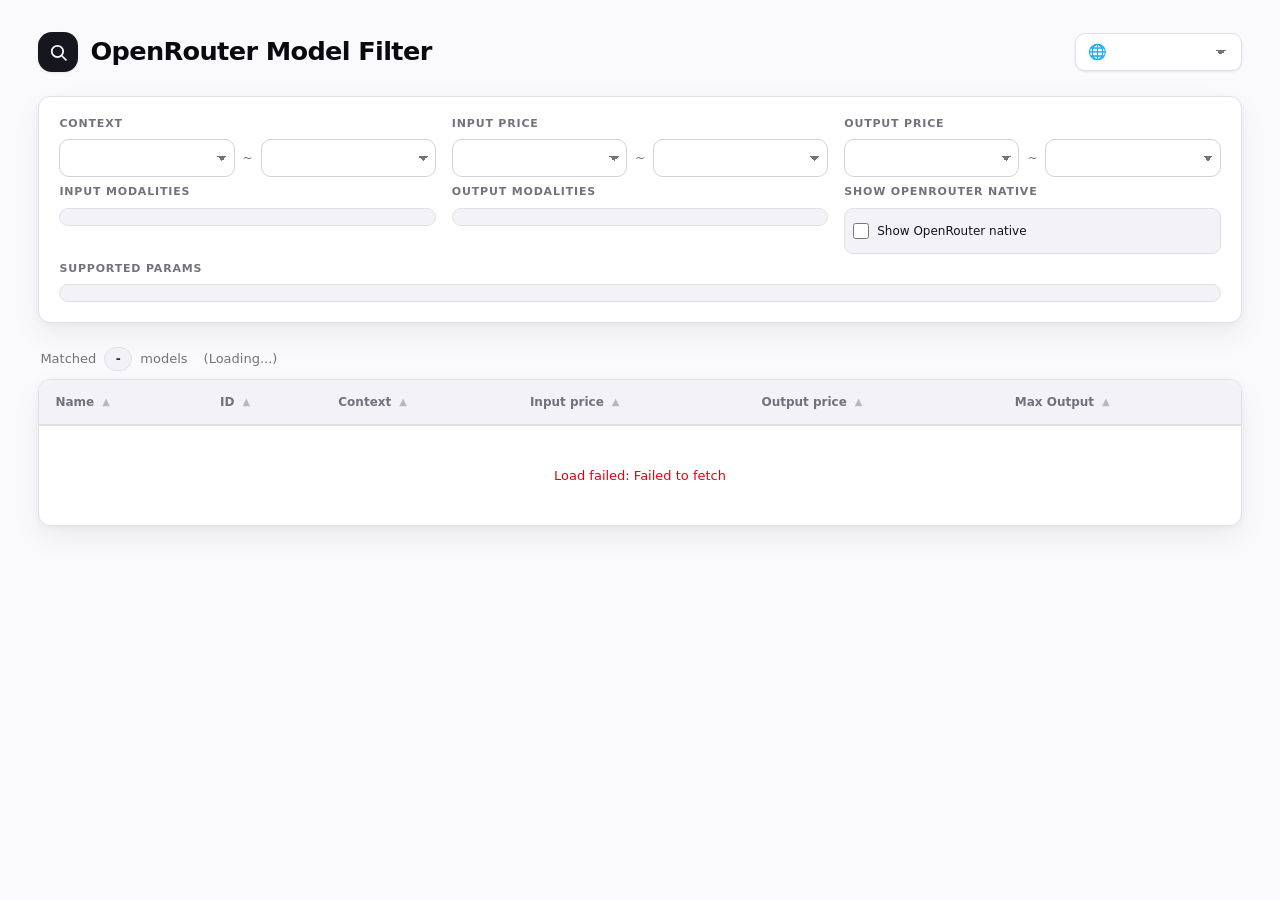
<file: index.html>
<!doctype html>
<html lang="en">
    <head>
        <meta charset="UTF-8" />
        <meta name="viewport" content="width=device-width, initial-scale=1.0" />
        <meta
            name="description"
            content="Search and filter OpenRouter models by context length, pricing, modality, and supported parameters."
        />
        <title>OpenRouter Model Filter</title>
        <link rel="stylesheet" href="style.css" />
    </head>
    <body>
        <noscript>
            <p class="noscript-message">This app requires JavaScript.</p>
        </noscript>
        <main class="container">
            <header class="app-header">
                <div class="brand">
                    <span class="brand-mark" aria-hidden="true">
                        <svg viewBox="0 0 24 24" fill="none">
                            <circle cx="10.8" cy="10.8" r="6.5"></circle>
                            <path d="m16 16 4.5 4.5"></path>
                        </svg>
                    </span>
                    <h1>
                        <span id="title" data-i18n="title"
                            >OpenRouter Model Filter</span
                        >
                    </h1>
                </div>
                <div class="language-control">
                    <span class="language-icon" aria-hidden="true">🌐</span>
                    <label class="sr-only" for="langSelect">Language</label>
                    <select id="langSelect"></select>
                </div>
            </header>

            <section class="filters filter-card" aria-label="Model filters">
                <div
                    class="filter-group range-filter"
                    role="group"
                    aria-labelledby="context-filter-label"
                >
                    <span class="filter-label" id="context-filter-label" data-i18n="contextLabel">Context</span>
                    <div class="range-row">
                        <select id="ctxMin"></select>
                        <span class="range-sep" aria-hidden="true">~</span>
                        <select id="ctxMax"></select>
                    </div>
                </div>
                <div
                    class="filter-group range-filter"
                    role="group"
                    aria-labelledby="input-price-filter-label"
                >
                    <span class="filter-label" id="input-price-filter-label" data-i18n="inPriceLabel">Input price</span>
                    <div class="range-row">
                        <select id="inPriceMin"></select>
                        <span class="range-sep" aria-hidden="true">~</span>
                        <select id="inPriceMax"></select>
                    </div>
                </div>
                <div
                    class="filter-group range-filter"
                    role="group"
                    aria-labelledby="output-price-filter-label"
                >
                    <span class="filter-label" id="output-price-filter-label" data-i18n="outPriceLabel">Output price</span>
                    <div class="range-row">
                        <select id="outPriceMin"></select>
                        <span class="range-sep" aria-hidden="true">~</span>
                        <select id="outPriceMax"></select>
                    </div>
                </div>
                <div
                    class="filter-group modality-filter"
                    role="group"
                    aria-labelledby="input-modality-filter-label"
                >
                    <span class="filter-label" id="input-modality-filter-label" data-i18n="inputModalityLabel">Input modalities</span>
                    <div class="modality-body" id="inputModalityBody"></div>
                </div>
                <div
                    class="filter-group modality-filter"
                    role="group"
                    aria-labelledby="output-modality-filter-label"
                >
                    <span class="filter-label" id="output-modality-filter-label" data-i18n="outputModalityLabel">Output modalities</span>
                    <div class="modality-body" id="outputModalityBody"></div>
                </div>
                <div
                    class="filter-group switch-filter"
                    role="group"
                    aria-labelledby="openrouter-filter-label"
                >
                    <span class="filter-label" id="openrouter-filter-label" data-i18n="showOpenRouter">Show OpenRouter native</span>
                    <div class="switch-body">
                        <label class="checkbox-label" for="showOpenRouter">
                            <input type="checkbox" id="showOpenRouter" />
                            <span data-i18n="showOpenRouter"
                                >Show OpenRouter native</span
                            >
                        </label>
                    </div>
                </div>
                <div
                    class="filter-group params-filter"
                    role="group"
                    aria-labelledby="params-filter-label"
                >
                    <div class="filter-label" id="params-filter-label">
                        <span data-i18n="paramsLabel">Supported params</span>
                        <span id="paramCount"></span>
                    </div>
                    <div class="params-body" id="paramsBody"></div>
                </div>
            </section>

            <section class="results-section" aria-label="Filtered models">
                <div class="stats" role="status" aria-live="polite">
                    <span class="stats-primary">
                        <span data-i18n="matched">Matched</span>
                        <strong id="count">-</strong>
                        <span data-i18n="models">models</span>
                    </span>
                    <span id="totalCount"
                        >(<span data-i18n="loading">Loading...</span>)</span
                    >
                </div>

                <div class="table-card">
                    <div class="table-scroll">
                        <table aria-label="OpenRouter models">
                            <caption class="sr-only">OpenRouter models</caption>
                            <thead>
                                <tr>
                                    <th data-sort="name" scope="col">
                                        <button class="table-sort" type="button">
                                            <span data-i18n="colName">Name</span>
                                            <span class="sort" id="s-name" aria-hidden="true">▲</span>
                                        </button>
                                    </th>
                                    <th data-sort="id" scope="col">
                                        <button class="table-sort" type="button">
                                            <span>ID</span>
                                            <span class="sort" id="s-id" aria-hidden="true">▲</span>
                                        </button>
                                    </th>
                                    <th data-sort="context" scope="col">
                                        <button class="table-sort" type="button">
                                            <span data-i18n="colContext">Context</span>
                                            <span class="sort" id="s-context" aria-hidden="true">▲</span>
                                        </button>
                                    </th>
                                    <th data-sort="prompt" scope="col">
                                        <button class="table-sort" type="button">
                                            <span data-i18n="colInputPrice">Input price</span>
                                            <span class="sort" id="s-prompt" aria-hidden="true">▲</span>
                                        </button>
                                    </th>
                                    <th data-sort="completion" scope="col">
                                        <button class="table-sort" type="button">
                                            <span data-i18n="colOutputPrice">Output price</span>
                                            <span class="sort" id="s-completion" aria-hidden="true">▲</span>
                                        </button>
                                    </th>
                                    <th data-sort="maxOutput" scope="col">
                                        <button class="table-sort" type="button">
                                            <span data-i18n="colMaxOutput">Max Output</span>
                                            <span class="sort" id="s-maxOutput" aria-hidden="true">▲</span>
                                        </button>
                                    </th>
                                </tr>
                            </thead>
                            <tbody id="tbody"></tbody>
                        </table>
                    </div>
                </div>
            </section>
        </main>

        <script src="state.js"></script>
        <script src="utils.js"></script>
        <script src="i18n.js"></script>
        <script src="app.js"></script>
    </body>
</html>
</file>
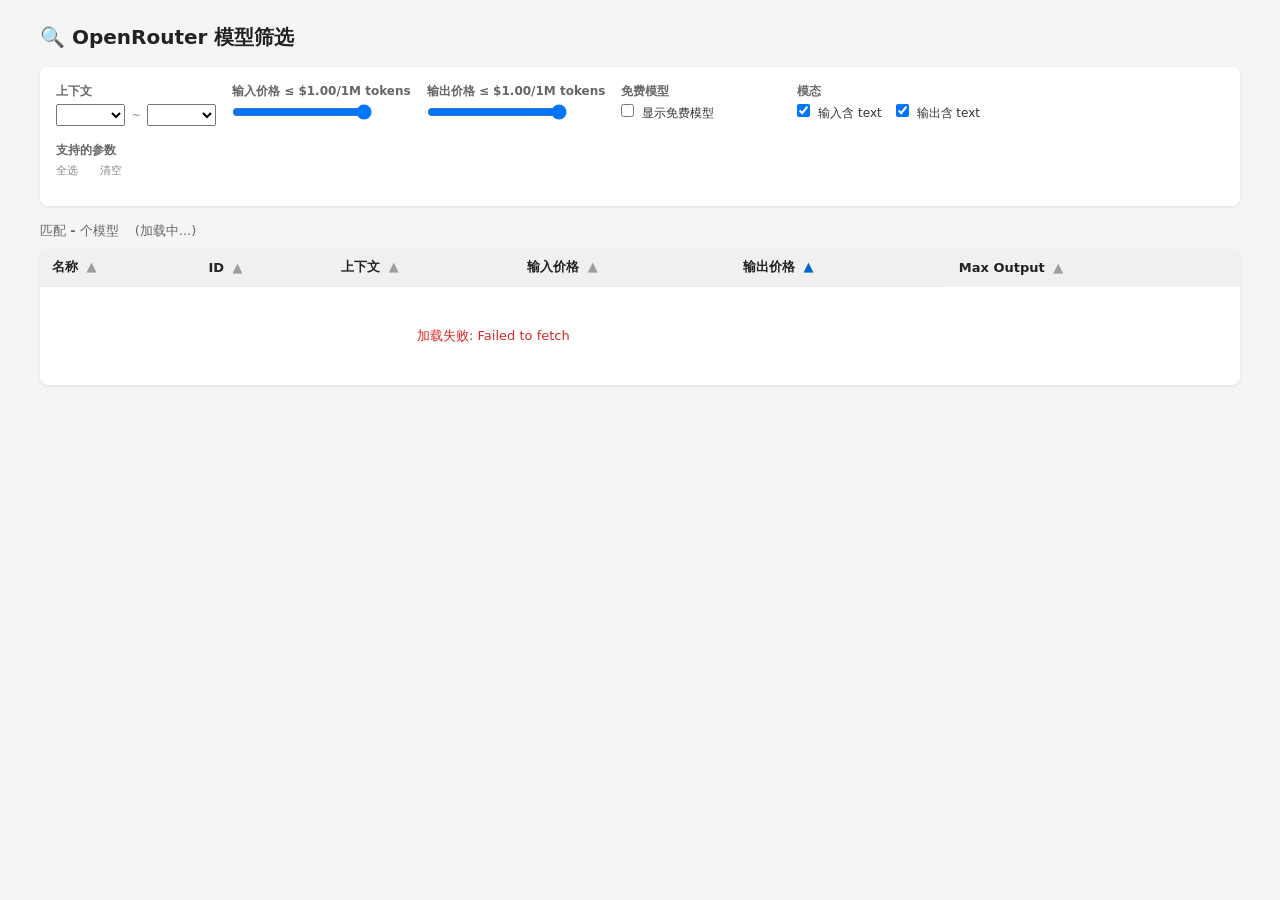
<file: main.html>
<!DOCTYPE html>
<html lang="zh-CN">
<head>
<meta charset="UTF-8">
<meta name="viewport" content="width=device-width, initial-scale=1.0">
<title>OpenRouter 模型筛选</title>
<style>
* { box-sizing: border-box; margin: 0; }
body { font-family: system-ui, sans-serif; background: #f5f5f5; padding: 24px; color: #222; }
.container { max-width: 1200px; margin: 0 auto; }
h1 { font-size: 20px; margin-bottom: 16px; }

.filters { background: #fff; border-radius: 8px; padding: 16px; display: flex; flex-wrap: wrap; gap: 16px; margin-bottom: 16px; box-shadow: 0 1px 3px rgba(0,0,0,.1); }
.filter-group { display: flex; flex-direction: column; gap: 4px; min-width: 160px; }
.filter-group label { font-size: 12px; color: #666; font-weight: 600; }
.filter-group input[type=range] { width: 140px; }
.filter-group .value { font-size: 13px; color: #333; font-family: monospace; }
.filter-group input[type=checkbox] { margin-right: 4px; }
.filter-group .checkbox-group { display: flex; gap: 6px 14px; flex-wrap: wrap; }
.filter-group .checkbox-group label { font-size: 12px; font-weight: 400; color: #333; cursor: pointer; white-space: nowrap; }

.checkbox-group .all-none { font-size: 11px; color: #888; cursor: pointer; margin-right: 8px; }
.checkbox-group .all-none:hover { color: #333; }

.params-wrap { width: 100%; }
.params-toggle { font-size: 12px; color: #666; cursor: pointer; user-select: none; padding: 2px 0; }
.params-toggle:hover { color: #333; }
.params-body { max-height: 160px; overflow-y: auto; padding: 8px 0 0 0; display: flex; gap: 6px 14px; flex-wrap: wrap; }

.stats { font-size: 13px; color: #666; margin-bottom: 8px; display: flex; gap: 16px; flex-wrap: wrap; }

table { width: 100%; border-collapse: collapse; background: #fff; border-radius: 8px; overflow: hidden; box-shadow: 0 1px 3px rgba(0,0,0,.1); font-size: 13px; }
th { background: #f0f0f0; text-align: left; padding: 10px 12px; font-weight: 600; white-space: nowrap; cursor: pointer; user-select: none; }
th:hover { background: #e8e8e8; }
th .sort { margin-left: 4px; opacity: .4; }
th .sort.active { opacity: 1; color: #0066cc; }
td { padding: 8px 12px; border-top: 1px solid #eee; }
tr:hover td { background: #fafafa; }
.price { font-family: monospace; white-space: nowrap; }
.free { color: #16a34a; font-weight: 600; }
.context { font-family: monospace; }
.id-cell { font-family: monospace; font-size: 12px; color: #555; max-width: 300px; overflow: hidden; text-overflow: ellipsis; }

.error { text-align: center; padding: 40px; color: #dc2626; }
</style>
</head>
<body>
<div class="container">
<h1>🔍 OpenRouter 模型筛选</h1>

<div class="filters">
  <div class="filter-group">
    <label>上下文</label>
    <div style="display:flex;gap:6px;align-items:center">
      <select id="ctxMin" style="font-size:12px;padding:2px 4px;flex:1"></select>
      <span style="font-size:11px;color:#888">~</span>
      <select id="ctxMax" style="font-size:12px;padding:2px 4px;flex:1"></select>
    </div>
  </div>
  <div class="filter-group">
    <label>输入价格 ≤ $<span id="inVal">1.00</span>/1M tokens</label>
    <input type="range" id="inPrice" min="0" max="1" value="1" step="0.001">
  </div>
  <div class="filter-group">
    <label>输出价格 ≤ $<span id="outVal">1.00</span>/1M tokens</label>
    <input type="range" id="outPrice" min="0" max="1" value="1" step="0.001">
  </div>
  <div class="filter-group">
    <label>免费模型</label>
    <div class="checkbox-group">
      <label><input type="checkbox" id="showFree"> 显示免费模型</label>
    </div>
  </div>
  <div class="filter-group" style="min-width:200px;">
    <label>模态</label>
    <div class="checkbox-group">
      <label><input type="checkbox" id="inText" checked> 输入含 text</label>
      <label><input type="checkbox" id="outText" checked> 输出含 text</label>
    </div>
  </div>
  <div class="filter-group params-wrap">
    <label>支持的参数 <span id="paramCount" style="font-weight:400;color:#888;"></span></label>
    <div class="checkbox-group">
      <span class="all-none" onclick="toggleAllParams(true)">全选</span>
      <span class="all-none" onclick="toggleAllParams(false)">清空</span>
    </div>
    <div class="params-body" id="paramsBody"></div>
  </div>
</div>

<div class="stats">
  <span>匹配 <strong id="count">-</strong> 个模型</span>
  <span id="totalCount">(加载中...)</span>
</div>

<table>
<thead><tr>
  <th onclick="sortBy('name')">名称 <span class="sort" id="s-name">▲</span></th>
  <th onclick="sortBy('id')">ID <span class="sort" id="s-id">▲</span></th>
  <th onclick="sortBy('context')">上下文 <span class="sort" id="s-context">▲</span></th>
  <th onclick="sortBy('prompt')">输入价格 <span class="sort" id="s-prompt">▲</span></th>
  <th onclick="sortBy('completion')">输出价格 <span class="sort" id="s-completion">▲</span></th>
  <th onclick="sortBy('maxOutput')">Max Output <span class="sort" id="s-maxOutput">▲</span></th>
</tr></thead>
<tbody id="tbody"></tbody>
</table>
</div>

<script>
let allModels = [];
let sortField = 'completion';
let sortDir = 1;

async function load() {
  try {
    const r = await fetch('https://openrouter.ai/api/v1/models');
    const j = await r.json();
    allModels = j.data || j;
    document.getElementById('totalCount').textContent = `(共 ${allModels.length} 个模型)`;
    buildContextSelects();
    buildParamCheckboxes();
    apply();
  } catch(e) {
    document.getElementById('tbody').innerHTML = '<tr><td colspan="5" class="error">加载失败: ' + e.message + '</td></tr>';
  }
}

function buildParamCheckboxes() {
  const allParams = new Set();
  allModels.forEach(m => (m.supported_parameters || []).forEach(p => allParams.add(p)));
  const sorted = [...allParams].sort();
  const body = document.getElementById('paramsBody');
  body.innerHTML = sorted.map(p => `<label><input type="checkbox" class="param-cb" value="${esc(p)}"${p === 'tools' ? ' checked' : ''}> ${esc(p)}</label>`).join('');
  document.getElementById('paramCount').textContent = `(${sorted.length} 项)`;
  body.querySelectorAll('.param-cb').forEach(el => el.addEventListener('change', apply));
}

function toggleAllParams(checked) {
  document.querySelectorAll('.param-cb').forEach(el => { el.checked = checked; });
  apply();
}

function pricePerMillion(s) {
  if (!s.includes('.')) return parseInt(s, 10) * 1000000;
  const [int, frac] = s.split('.');
  const digits = int.replace(/^0+/, '') + frac;
  const shift = 6 - frac.length;
  if (shift >= 0) return parseInt(digits + '0'.repeat(shift), 10);
  return parseInt(digits, 10) / Math.pow(10, -shift);
}

function apply() {
  const ctxMin = +document.getElementById('ctxMin').value;
  const ctxMax = +document.getElementById('ctxMax').value;
  const inMax  = +document.getElementById('inPrice').value;
  const showFree = document.getElementById('showFree').checked;
  const outMax = +document.getElementById('outPrice').value;
  const needInText = document.getElementById('inText').checked;
  const needOutText = document.getElementById('outText').checked;

  const checkedParams = [...document.querySelectorAll('.param-cb:checked')].map(el => el.value);

  let filtered = allModels.filter(m => {
    if (m.id === 'openrouter/auto' || m.id === 'openrouter/pareto-code') return false;
    if (m.context_length < ctxMin || m.context_length > ctxMax) return false;
    const pPrompt = pricePerMillion(m.pricing.prompt);
    const pComp = pricePerMillion(m.pricing.completion);
    if (pPrompt > inMax) return false;
    if (pComp > outMax) return false;
    if (!showFree && pricePerMillion(m.pricing.prompt) === 0 && pricePerMillion(m.pricing.completion) === 0) return false;
    const inputMods = m.architecture?.input_modalities || m.input_modalities || [];
    const outputMods = m.architecture?.output_modalities || m.output_modalities || [];
    if (needInText && !inputMods.includes('text')) return false;
    if (needOutText && !outputMods.includes('text')) return false;
    // every checked param must be present in the model
    const modelParams = m.supported_parameters || [];
    for (const p of checkedParams) {
      if (!modelParams.includes(p)) return false;
    }
    return true;
  });

  document.getElementById('count').textContent = filtered.length;

  filtered.sort((a, b) => {
    let va, vb;
    switch(sortField) {
      case 'name': va = a.name; vb = b.name; break;
      case 'id': va = a.id; vb = b.id; break;
      case 'context': va = a.context_length; vb = b.context_length; break;
      case 'prompt': va = pricePerMillion(a.pricing.prompt); vb = pricePerMillion(b.pricing.prompt); break;
      case 'completion': va = pricePerMillion(a.pricing.completion); vb = pricePerMillion(b.pricing.completion); break;
      case 'maxOutput': va = a.top_provider?.max_completion_tokens || 0; vb = b.top_provider?.max_completion_tokens || 0; break;
    }
    if (typeof va === 'string') return sortDir * va.localeCompare(vb);
    return sortDir * (va - vb);
  });

  const tbody = document.getElementById('tbody');
  tbody.innerHTML = filtered.map(m => {
    const pPrompt = pricePerMillion(m.pricing.prompt);
    const pComp = pricePerMillion(m.pricing.completion);
    const promptStr = pPrompt === 0 ? '<span class="free">免费</span>' : '$' + fmtPrice(pPrompt);
    const compStr = pComp === 0 ? '<span class="free">免费</span>' : '$' + fmtPrice(pComp);
    return `<tr>
      <td>${esc(m.name)}</td>
      <td class="id-cell" title="${esc(m.id)}">${esc(m.id)}</td>
      <td class="context">${fmtCtx(m.context_length)}</td>
      <td class="price">${promptStr}</td>
      <td class="price">${compStr}</td>
      <td class="context">${fmtCtx(m.top_provider?.max_completion_tokens)}</td>
    </tr>`;
  }).join('');
}

function fmtPrice(n) {
  if (n === 0) return '0';
  let s = n.toString();
  if (/e/.test(s)) {
    const m = s.match(/e[+-](\d+)/);
    if (m) s = n.toFixed(Math.min(parseInt(m[1]) + 2, 10)).replace(/\.?0+$/, '');
  }
  return s;
}

function fmtCtx(n) {
  if (!n) return '-';
  if (n >= 1000000) {
    let s = (n / 1000000).toString();
    if (/e/.test(s)) s = (n / 1000000).toFixed(6).replace(/\.?0+$/, '');
    return s + 'M';
  }
  if (n >= 1000) {
    let s = (n / 1000).toString();
    if (/e/.test(s)) s = (n / 1000).toFixed(4).replace(/\.?0+$/, '');
    return s + 'K';
  }
  return String(n);
}

function esc(s) { return String(s).replace(/[&<>"]/g, function(m) { return {'&':'&amp;','<':'&lt;','>':'&gt;','"':'&quot;'}[m]; }); }

function sortBy(field) {
  if (sortField === field) sortDir = -sortDir;
  else { sortField = field; sortDir = 1; }
  document.querySelectorAll('th .sort').forEach(el => el.classList.remove('active'));
  const el = document.getElementById('s-' + field);
  if (el) { el.classList.add('active'); el.textContent = sortDir === 1 ? '▲' : '▼'; }
  apply();
}

function buildContextSelects() {
  const ctxSet = new Set(allModels.map(m => m.context_length).filter(Boolean));
  const ctxSorted = [...ctxSet].sort((a, b) => a - b);
  const opts = ctxSorted.map(n => `<option value="${n}">${fmtCtx(n)}</option>`).join('');
  const minSel = document.getElementById('ctxMin');
  const maxSel = document.getElementById('ctxMax');
  minSel.innerHTML = '<option value="0">不限</option>' + opts;
  maxSel.innerHTML = opts + '<option value="Infinity">不限</option>';
  // default: min=256K, max=unlimited
  const def = ctxSorted.find(n => n >= 256000) || ctxSorted[Math.floor(ctxSorted.length / 2)];
  minSel.value = def;
  maxSel.value = 'Infinity';
  minSel.addEventListener('change', apply);
  maxSel.addEventListener('change', apply);
}
document.getElementById('inPrice').addEventListener('input', function() {
  document.getElementById('inVal').textContent = parseFloat(this.value).toString();
  apply();
});
document.getElementById('outPrice').addEventListener('input', function() {
  document.getElementById('outVal').textContent = parseFloat(this.value).toString();
  apply();
});
document.querySelectorAll('#inText,#outText,#showFree').forEach(el => el.addEventListener('change', apply));

document.getElementById('s-completion').classList.add('active');
load();
</script>
</body>
</html>
</file>
<file: style.css>
:root {
    color-scheme: light;
    --background: oklch(0.985 0.004 285.82);
    --foreground: oklch(0.145 0.015 285.82);
    --card: oklch(1 0 0);
    --card-foreground: oklch(0.19 0.015 285.82);
    --primary: oklch(0.205 0.015 285.82);
    --primary-foreground: oklch(0.985 0 0);
    --secondary: oklch(0.96 0.006 285.82);
    --secondary-foreground: oklch(0.3 0.015 285.82);
    --muted: oklch(0.965 0.006 285.82);
    --muted-foreground: oklch(0.556 0.015 285.82);
    --accent: oklch(0.95 0.01 285.82);
    --accent-foreground: oklch(0.25 0.02 285.82);
    --destructive: oklch(0.577 0.245 27.325);
    --destructive-foreground: oklch(0.985 0 0);
    --success: oklch(0.55 0.16 145);
    --border: oklch(0.91 0.01 285.82);
    --input: oklch(0.86 0.012 285.82);
    --ring: oklch(0.58 0.16 265);
    --radius: 0.75rem;
    --space-1: 4px;
    --space-2: 8px;
    --space-3: 12px;
    --space-4: 16px;
    --space-5: 20px;
    --space-6: 24px;
    --space-8: 32px;
    --control-height: 38px;
    --compact-control-height: 28px;
    --shadow-sm: 0 1px 2px rgb(0 0 0 / 0.04), 0 1px 3px rgb(0 0 0 / 0.06);
    --shadow-md: 0 12px 30px rgb(0 0 0 / 0.06), 0 2px 7px rgb(0 0 0 / 0.04);
}

*,
*::before,
*::after {
    box-sizing: border-box;
}

html {
    min-width: 320px;
}

body {
    min-height: 100vh;
    margin: 0;
    background: var(--background);
    color: var(--foreground);
    font-family: Inter, ui-sans-serif, system-ui, -apple-system, BlinkMacSystemFont, "Segoe UI", sans-serif;
    font-size: 14px;
    line-height: 1.5;
}

button,
select,
input {
    font: inherit;
}

button,
select,
input[type="checkbox"] {
    -webkit-tap-highlight-color: transparent;
}

button:focus-visible,
select:focus-visible,
input:focus-visible {
    outline: 2px solid var(--ring);
    outline-offset: 2px;
}

.container {
    width: min(100%, 1440px);
    margin: 0 auto;
    padding: var(--space-8) clamp(16px, 3vw, 40px) 48px;
}

.noscript-message {
    max-width: 560px;
    margin: 32px auto;
    padding: 20px;
    border: 1px solid var(--border);
    border-radius: var(--radius);
    background: var(--card);
    color: var(--card-foreground);
    text-align: center;
}

.app-header {
    display: flex;
    align-items: center;
    justify-content: space-between;
    gap: var(--space-5);
    margin-bottom: var(--space-6);
}

.brand {
    display: flex;
    min-width: 0;
    align-items: center;
    gap: var(--space-3);
}

.brand-mark {
    display: grid;
    flex: 0 0 auto;
    width: 40px;
    height: 40px;
    place-items: center;
    border-radius: calc(var(--radius) + 2px);
    background: var(--primary);
    color: var(--primary-foreground);
    box-shadow: var(--shadow-sm);
}

.brand-mark svg {
    width: 21px;
    height: 21px;
    stroke: currentColor;
    stroke-linecap: round;
    stroke-linejoin: round;
    stroke-width: 2;
}

h1 {
    margin: 0;
    color: var(--foreground);
    font-size: clamp(20px, 2vw, 26px);
    font-weight: 700;
    letter-spacing: -0.025em;
    line-height: 1.15;
}

.language-control {
    display: flex;
    flex: 0 0 auto;
    align-items: center;
    gap: var(--space-2);
    padding: var(--space-1) var(--space-2) var(--space-1) var(--space-3);
    border: 1px solid var(--border);
    border-radius: calc(var(--radius) - 2px);
    background: var(--card);
    box-shadow: var(--shadow-sm);
}

.language-icon {
    font-size: 15px;
    line-height: 1;
}

select {
    -webkit-appearance: none;
    appearance: none;
    width: 100%;
    min-width: 0;
    height: var(--control-height);
    padding: 0 22px 0 8px;
    border: 1px solid var(--input);
    border-radius: calc(var(--radius) - 2px);
    background-color: var(--card);
    background-image:
        linear-gradient(45deg, transparent 50%, var(--muted-foreground) 50%),
        linear-gradient(135deg, var(--muted-foreground) 50%, transparent 50%);
    background-position:
        calc(100% - 12px) 50%,
        calc(100% - 7px) 50%;
    background-repeat: no-repeat;
    background-size: 5px 5px, 5px 5px;
    color: var(--foreground);
    cursor: pointer;
    font-size: 13px;
    transition: border-color 140ms ease, box-shadow 140ms ease;
}

select:hover {
    border-color: var(--ring);
}

.language-control select {
    width: auto;
    min-width: 118px;
    height: var(--compact-control-height);
    padding: 0 24px 0 2px;
    border: 0;
    background-color: transparent;
    box-shadow: none;
    font-size: 12px;
}

.filter-card {
    display: grid;
    grid-template-columns: repeat(6, minmax(0, 1fr));
    gap: var(--space-2) var(--space-4);
    padding: var(--space-5);
    border: 1px solid var(--border);
    border-radius: var(--radius);
    background: var(--card);
    box-shadow: var(--shadow-md);
}

.filter-group {
    display: flex;
    min-inline-size: 0;
    flex-direction: column;
    gap: var(--space-2);
    margin: 0;
    padding: 0;
    border: 0;
}

.range-filter,
.modality-filter,
.switch-filter {
    grid-column: span 2;
}

.params-filter {
    grid-column: 1 / -1;
    margin-top: 0;
}

.filter-label {
    display: flex;
    align-items: center;
    width: 100%;
    min-height: 14px;
    margin: 0;
    padding: 0;
    color: var(--muted-foreground);
    font-size: 11px;
    font-weight: 700;
    letter-spacing: 0.075em;
    line-height: 1.3;
    text-transform: uppercase;
}

.filter-label > span {
    display: inline-flex;
    align-items: center;
}

.filter-label > span + span {
    margin-left: var(--space-2);
}

#paramCount {
    color: var(--muted-foreground);
    font-variant-numeric: tabular-nums;
    font-weight: 500;
    letter-spacing: 0;
}

.range-row {
    display: grid;
    grid-template-columns: minmax(0, 1fr) auto minmax(0, 1fr);
    align-items: center;
    gap: var(--space-2);
}

.range-sep {
    color: var(--muted-foreground);
    font-size: 12px;
}

.switch-body {
    display: flex;
    align-items: center;
    flex-wrap: wrap;
    gap: var(--space-1) var(--space-2);
    padding: var(--space-2);
    border: 1px solid var(--border);
    border-radius: calc(var(--radius) - 3px);
    background: var(--muted);
}

.button {
    display: inline-flex;
    align-items: center;
    justify-content: center;
    border: 1px solid transparent;
    border-radius: calc(var(--radius) - 3px);
    background: transparent;
    color: var(--foreground);
    cursor: pointer;
    font-weight: 600;
    line-height: 1;
    transition: background-color 140ms ease, color 140ms ease, border-color 140ms ease;
}

.button-xs {
    min-height: var(--compact-control-height);
    padding: 0 var(--space-2);
    font-size: 11px;
}

.button-icon {
    width: var(--compact-control-height);
    min-width: var(--compact-control-height);
    min-height: var(--compact-control-height);
    padding: 0;
}

.button-icon svg {
    width: 15px;
    height: 15px;
    stroke: currentColor;
    stroke-linecap: round;
    stroke-linejoin: round;
    stroke-width: 2;
}

.button-icon .check-icon {
    display: none;
}

.button-icon.is-copied {
    color: var(--success);
}

.button-icon.is-copied .copy-icon {
    display: none;
}

.button-icon.is-copied .check-icon {
    display: block;
}

.button-ghost {
    color: var(--muted-foreground);
}

.button-ghost:hover {
    background: var(--accent);
    color: var(--accent-foreground);
}

.checkbox-label,
.modality-body label,
.params-body label {
    display: inline-flex;
    min-height: var(--compact-control-height);
    align-items: center;
    gap: var(--space-2);
    color: var(--card-foreground);
    cursor: pointer;
    font-size: 12px;
    font-weight: 500;
}

input[type="checkbox"] {
    width: 16px;
    height: 16px;
    margin: 0;
    accent-color: var(--primary);
    cursor: pointer;
}

.modality-body,
.params-body {
    display: flex;
    align-content: flex-start;
    flex-wrap: wrap;
    gap: var(--space-1) var(--space-2);
    overflow-y: auto;
    padding: var(--space-2);
    border: 1px solid var(--border);
    border-radius: calc(var(--radius) - 3px);
    background: var(--muted);
    scrollbar-color: var(--input) transparent;
}

.modality-body {
    max-height: 122px;
}

.params-body {
    max-height: 168px;
}

.modality-body label,
.params-body label {
    padding: var(--space-1) var(--space-2);
    border: 1px solid transparent;
    border-radius: calc(var(--radius) - 4px);
    transition: background-color 140ms ease, border-color 140ms ease;
}

.modality-body label:hover,
.params-body label:hover {
    border-color: var(--border);
    background: var(--card);
}

.stats {
    display: flex;
    align-items: center;
    flex-wrap: wrap;
    gap: var(--space-2) var(--space-4);
    margin: var(--space-6) 2px var(--space-2);
    color: var(--muted-foreground);
    font-size: 13px;
}

.stats-primary {
    display: inline-flex;
    align-items: center;
    gap: var(--space-2);
}

.stats-primary strong {
    display: inline-flex;
    min-width: 28px;
    min-height: 24px;
    align-items: center;
    justify-content: center;
    padding: 0 var(--space-2);
    border: 1px solid var(--border);
    border-radius: 999px;
    background: var(--secondary);
    color: var(--secondary-foreground);
    font-size: 12px;
    font-variant-numeric: tabular-nums;
}

#totalCount {
    color: var(--muted-foreground);
}

.table-card {
    overflow: hidden;
    border: 1px solid var(--border);
    border-radius: var(--radius);
    background: var(--card);
    box-shadow: var(--shadow-md);
}

.table-scroll {
    overflow-x: auto;
}

table {
    width: 100%;
    min-width: 800px;
    border-collapse: collapse;
    color: var(--card-foreground);
    font-size: 13px;
}

th {
    padding: 0;
    border-bottom: 1px solid var(--border);
    background: var(--muted);
    text-align: left;
    white-space: nowrap;
}

.table-sort {
    display: flex;
    width: 100%;
    min-height: 44px;
    align-items: center;
    gap: var(--space-2);
    padding: var(--space-3) var(--space-4);
    border: 0;
    background: transparent;
    color: var(--muted-foreground);
    cursor: pointer;
    font: inherit;
    font-size: 12px;
    font-weight: 700;
    text-align: left;
    transition: background-color 140ms ease, color 140ms ease;
}

th:hover .table-sort,
.table-sort:focus-visible {
    background: var(--accent);
    color: var(--accent-foreground);
}

th .sort {
    color: var(--muted-foreground);
    font-size: 10px;
    opacity: 0.45;
}

th .sort.active {
    color: var(--primary);
    opacity: 1;
}

td {
    padding: var(--space-3) var(--space-4);
    border-top: 1px solid var(--border);
    vertical-align: middle;
}

tbody tr {
    transition: background-color 140ms ease;
}

tbody tr:hover td {
    background: var(--accent);
}

.price,
.context,
.id-cell {
    font-family: ui-monospace, SFMono-Regular, Menlo, Monaco, Consolas, "Liberation Mono", monospace;
    font-variant-numeric: tabular-nums;
}

.price,
.context {
    white-space: nowrap;
}

.id-cell {
    min-width: 0;
    max-width: 300px;
    color: var(--muted-foreground);
    font-size: 12px;
}

.id-content {
    display: flex;
    width: 100%;
    min-width: 0;
    align-items: center;
    gap: var(--space-2);
    overflow: hidden;
}

.id-value {
    max-width: calc(100% - var(--compact-control-height) - var(--space-2));
    min-width: 0;
    overflow: hidden;
    flex: 0 1 auto;
    text-overflow: ellipsis;
    white-space: nowrap;
}

.id-cell .copy-id {
    flex: 0 0 auto;
}

.id-cell .copy-id:hover {
    color: var(--accent-foreground);
}

.id-cell .copy-id.is-copied:hover {
    color: var(--success);
}

.free {
    color: var(--success);
    font-weight: 700;
}

.muted-value {
    color: var(--muted-foreground);
}

.error {
    padding: 40px;
    color: var(--destructive);
    text-align: center;
}

.sr-only {
    position: absolute;
    width: 1px;
    height: 1px;
    overflow: hidden;
    padding: 0;
    border: 0;
    margin: -1px;
    clip: rect(0, 0, 0, 0);
    white-space: nowrap;
}

@media (max-width: 1120px) {
    .range-filter,
    .modality-filter,
    .switch-filter {
        grid-column: span 3;
    }
}

@media (max-width: 820px) {
    .range-filter,
    .modality-filter,
    .switch-filter {
        grid-column: span 6;
    }
}

@media (max-width: 640px) {
    .container {
        padding: var(--space-4) 12px var(--space-8);
    }

    .app-header {
        align-items: flex-start;
        flex-direction: column;
        gap: var(--space-4);
    }

    .language-control {
        width: 100%;
    }

    .language-control select {
        flex: 1;
    }

    .filter-card {
        grid-template-columns: minmax(0, 1fr);
        gap: var(--space-2);
        padding: var(--space-4);
    }

    .range-filter,
    .modality-filter,
    .switch-filter,
    .params-filter {
        grid-column: 1 / -1;
    }

    .table-sort {
        min-height: 40px;
        padding: var(--space-2) var(--space-3);
    }

    td {
        padding: var(--space-2);
    }

    .id-cell {
        max-width: 180px;
    }
}
</file>
